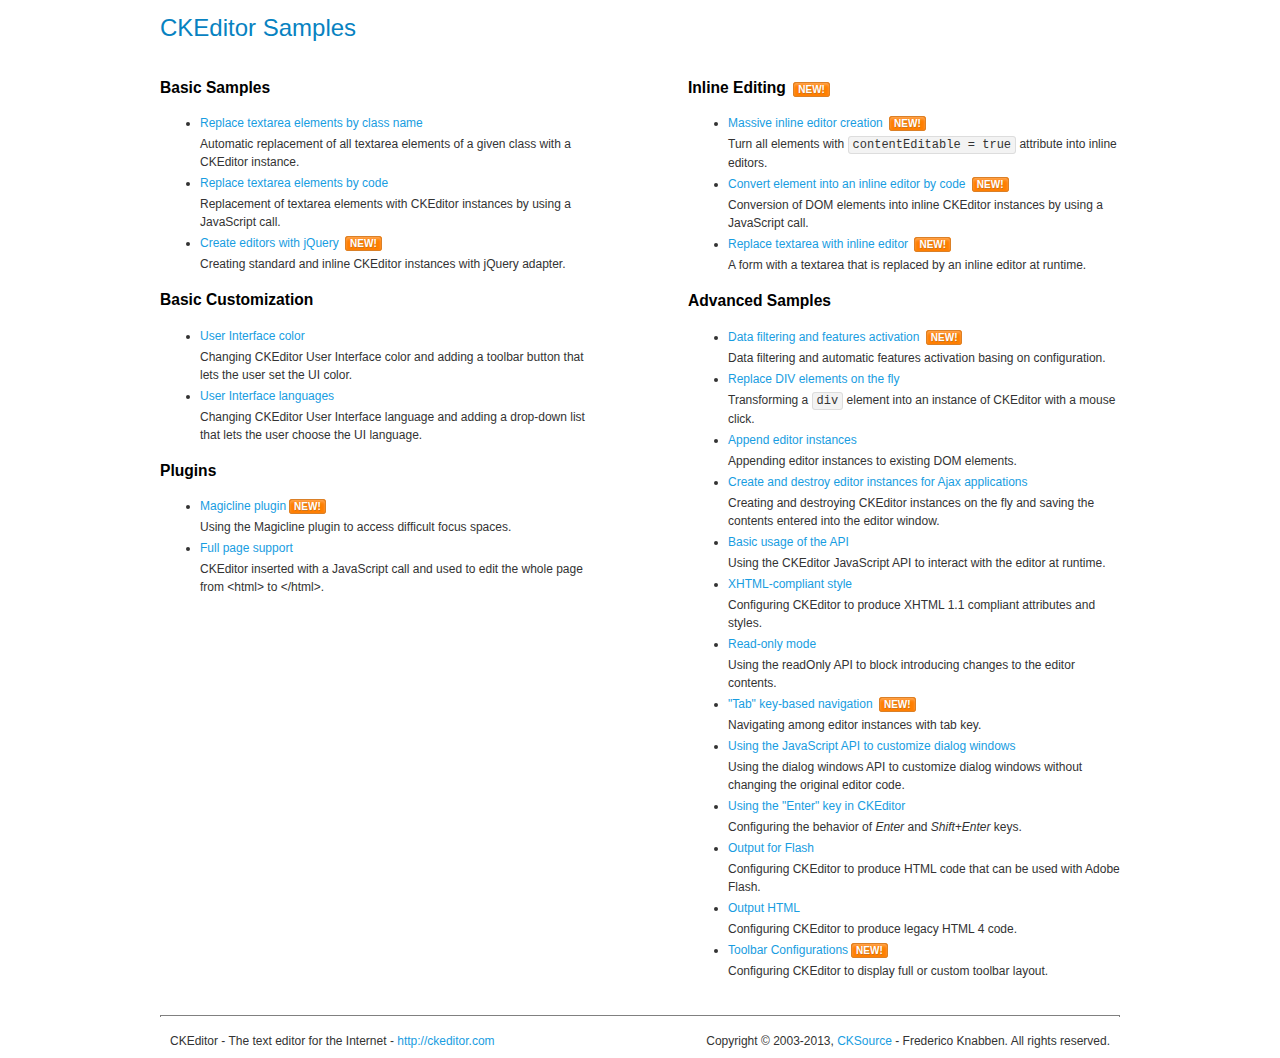
<file: hello-db/src/main/resources/static/public/vendors/ckeditor/samples/index.html>
<!DOCTYPE html>
<!--
Copyright (c) 2003-2013, CKSource - Frederico Knabben. All rights reserved.
For licensing, see LICENSE.md or http://ckeditor.com/license
-->
<html>
<head>
	<title>CKEditor Samples</title>
	<meta charset="utf-8">
	<link rel="stylesheet" href="sample.css">
</head>
<body>
	<h1 class="samples">
		CKEditor Samples
	</h1>
	<div class="twoColumns">
		<div class="twoColumnsLeft">
			<h2 class="samples">
				Basic Samples
			</h2>
			<dl class="samples">
				<dt><a class="samples" href="replacebyclass.html">Replace textarea elements by class name</a></dt>
				<dd>Automatic replacement of all textarea elements of a given class with a CKEditor instance.</dd>

				<dt><a class="samples" href="replacebycode.html">Replace textarea elements by code</a></dt>
				<dd>Replacement of textarea elements with CKEditor instances by using a JavaScript call.</dd>

				<dt><a class="samples" href="jquery.html">Create editors with jQuery</a> <span class="new">New!</span></dt>
				<dd>Creating standard and inline CKEditor instances with jQuery adapter.</dd>
			</dl>

			<h2 class="samples">
				Basic Customization
			</h2>
			<dl class="samples">
				<dt><a class="samples" href="uicolor.html">User Interface color</a></dt>
				<dd>Changing CKEditor User Interface color and adding a toolbar button that lets the user set the UI color.</dd>

				<dt><a class="samples" href="uilanguages.html">User Interface languages</a></dt>
				<dd>Changing CKEditor User Interface language and adding a drop-down list that lets the user choose the UI language.</dd>
			</dl>


			<h2 class="samples">Plugins</h2>
<dl class="samples">
<dt><a class="samples" href="plugins/magicline/magicline.html">Magicline plugin</a><span class="new">New!</span></dt>
<dd>Using the Magicline plugin to access difficult focus spaces.</dd>

<dt><a class="samples" href="plugins/wysiwygarea/fullpage.html">Full page support</a></dt>
<dd>CKEditor inserted with a JavaScript call and used to edit the whole page from &lt;html&gt; to &lt;/html&gt;.</dd>
</dl>
		</div>
		<div class="twoColumnsRight">
			<h2 class="samples">
				Inline Editing <span class="new">New!</span>
			</h2>
			<dl class="samples">
				<dt><a class="samples" href="inlineall.html">Massive inline editor creation</a> <span class="new">New!</span></dt>
				<dd>Turn all elements with <code>contentEditable = true</code> attribute into inline editors.</dd>

				<dt><a class="samples" href="inlinebycode.html">Convert element into an inline editor by code</a> <span class="new">New!</span></dt>
				<dd>Conversion of DOM elements into inline CKEditor instances by using a JavaScript call.</dd>

				<dt><a class="samples" href="inlinetextarea.html">Replace textarea with inline editor</a> <span class="new">New!</span></dt>
				<dd>A form with a textarea that is replaced by an inline editor at runtime.</dd>

				
			</dl>

			<h2 class="samples">
				Advanced Samples
			</h2>
			<dl class="samples">
				<dt><a class="samples" href="datafiltering.html">Data filtering and features activation</a> <span class="new">New!</span></dt>
				<dd>Data filtering and automatic features activation basing on configuration.</dd>

				<dt><a class="samples" href="divreplace.html">Replace DIV elements on the fly</a></dt>
				<dd>Transforming a <code>div</code> element into an instance of CKEditor with a mouse click.</dd>

				<dt><a class="samples" href="appendto.html">Append editor instances</a></dt>
				<dd>Appending editor instances to existing DOM elements.</dd>

				<dt><a class="samples" href="ajax.html">Create and destroy editor instances for Ajax applications</a></dt>
				<dd>Creating and destroying CKEditor instances on the fly and saving the contents entered into the editor window.</dd>

				<dt><a class="samples" href="api.html">Basic usage of the API</a></dt>
				<dd>Using the CKEditor JavaScript API to interact with the editor at runtime.</dd>

				<dt><a class="samples" href="xhtmlstyle.html">XHTML-compliant style</a></dt>
				<dd>Configuring CKEditor to produce XHTML 1.1 compliant attributes and styles.</dd>

				<dt><a class="samples" href="readonly.html">Read-only mode</a></dt>
				<dd>Using the readOnly API to block introducing changes to the editor contents.</dd>

				<dt><a class="samples" href="tabindex.html">"Tab" key-based navigation</a> <span class="new">New!</span></dt>
				<dd>Navigating among editor instances with tab key.</dd>


				
<dt><a class="samples" href="plugins/dialog/dialog.html">Using the JavaScript API to customize dialog windows</a></dt>
<dd>Using the dialog windows API to customize dialog windows without changing the original editor code.</dd>

<dt><a class="samples" href="plugins/enterkey/enterkey.html">Using the &quot;Enter&quot; key in CKEditor</a></dt>
<dd>Configuring the behavior of <em>Enter</em> and <em>Shift+Enter</em> keys.</dd>

<dt><a class="samples" href="plugins/htmlwriter/outputforflash.html">Output for Flash</a></dt>
<dd>Configuring CKEditor to produce HTML code that can be used with Adobe Flash.</dd>

<dt><a class="samples" href="plugins/htmlwriter/outputhtml.html">Output HTML</a></dt>
<dd>Configuring CKEditor to produce legacy HTML 4 code.</dd>

<dt><a class="samples" href="plugins/toolbar/toolbar.html">Toolbar Configurations</a><span class="new">New!</span></dt>
<dd>Configuring CKEditor to display full or custom toolbar layout.</dd>

			</dl>
		</div>
	</div>
	<div id="footer">
		<hr>
		<p>
			CKEditor - The text editor for the Internet - <a class="samples" href="http://ckeditor.com/">http://ckeditor.com</a>
		</p>
		<p id="copy">
			Copyright &copy; 2003-2013, <a class="samples" href="http://cksource.com/">CKSource</a> - Frederico Knabben. All rights reserved.
		</p>
	</div>
</body>
</html>
</file>
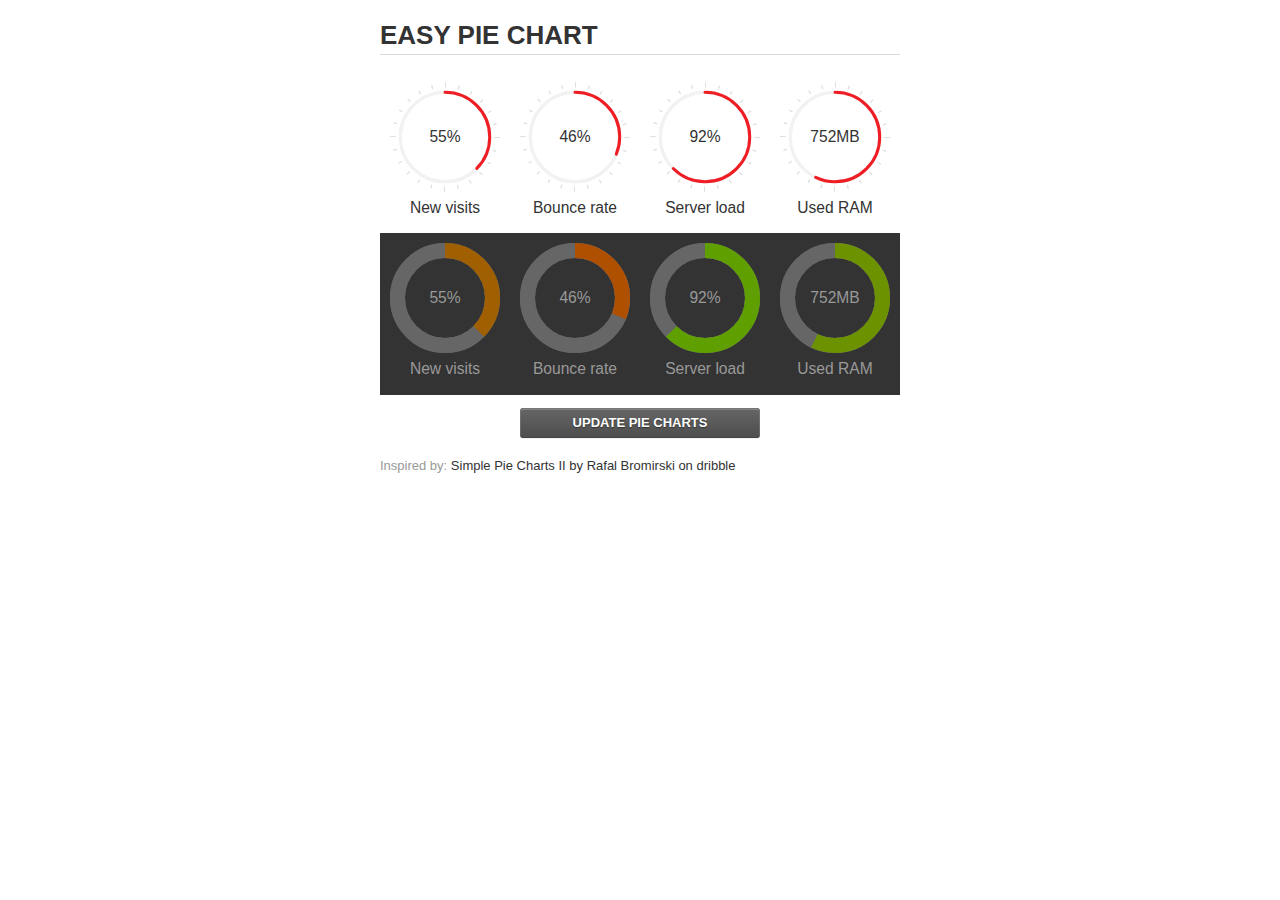
<file: hello-db/src/main/resources/static/public/vendors/easypiechart/examples/index.html>
<!doctype html>
<html>
    <head>
        <meta charset="utf-8">
        <title>Easy Pie Chart</title>
        <script type="text/javascript" src="https://ajax.googleapis.com/ajax/libs/jquery/1.7.2/jquery.min.js"></script>
        <script type="text/javascript" src="http://html5shiv.googlecode.com/svn/trunk/html5.js"></script>
        <script type="text/javascript" src="excanvas.js"></script>
        <script type="text/javascript" src="../jquery.easy-pie-chart.js"></script>

        <link rel="stylesheet" type="text/css" href="style.css" media="screen">
        <link rel="stylesheet" type="text/css" href="../jquery.easy-pie-chart.css" media="screen">

        <meta name="viewport" content="width=device-width, initial-scale=1.0">

        <script type="text/javascript">
            var initPieChart = function() {
                $('.percentage').easyPieChart({
                    animate: 1000
                });
                $('.percentage-light').easyPieChart({
                    barColor: function(percent) {
                        percent /= 100;
                        return "rgb(" + Math.round(255 * (1-percent)) + ", " + Math.round(255 * percent) + ", 0)";
                    },
                    trackColor: '#666',
                    scaleColor: false,
                    lineCap: 'butt',
                    lineWidth: 15,
                    animate: 1000
                });

                $('.updateEasyPieChart').on('click', function(e) {
                  e.preventDefault();
                  $('.percentage, .percentage-light').each(function() {
                    var newValue = Math.round(100*Math.random());
                    $(this).data('easyPieChart').update(newValue);
                    $('span', this).text(newValue);
                  });
                });
            };
        </script>
    </head>
    <body onload="initPieChart();">
        <div class="container">
            <h1>EASY PIE CHART</h1>
            <div class="chart">
                <div class="percentage" data-percent="55"><span>55</span>%</div>
                <div class="label">New visits</div>
            </div>
            <div class="chart">
                <div class="percentage" data-percent="46"><span>46</span>%</div>
                <div class="label">Bounce rate</div>
            </div>
            <div class="chart">
                <div class="percentage" data-percent="92"><span>92</span>%</div>
                <div class="label">Server load</div>
            </div>
            <div class="chart">
                <div class="percentage" data-percent="84"><span>752</span>MB</div>
                <div class="label">Used RAM</div>
            </div>
            <div style="clear:both;"></div>
            <div class="dark">
                <div class="chart">
                    <div class="percentage-light" data-percent="55"><span>55</span>%</div>
                    <div class="label">New visits</div>
                </div>
                <div class="chart">
                    <div class="percentage-light" data-percent="46"><span>46</span>%</div>
                    <div class="label">Bounce rate</div>
                </div>
                <div class="chart">
                    <div class="percentage-light" data-percent="92"><span>92</span>%</div>
                    <div class="label">Server load</div>
                </div>
                <div class="chart">
                    <div class="percentage-light" data-percent="84"><span>752</span>MB</div>
                    <div class="label">Used RAM</div>
                </div>
                <div style="clear:both;"></div>
            </div>

            <p><a href="#" class="button updateEasyPieChart">Update pie charts</a></p>

            <p class="credits">Inspired by: <a href="http://drbl.in/ezuc" target="_blank">Simple Pie Charts II by Rafal Bromirski on dribble</a></p>
        </div>
    </body>
</html>
</file>
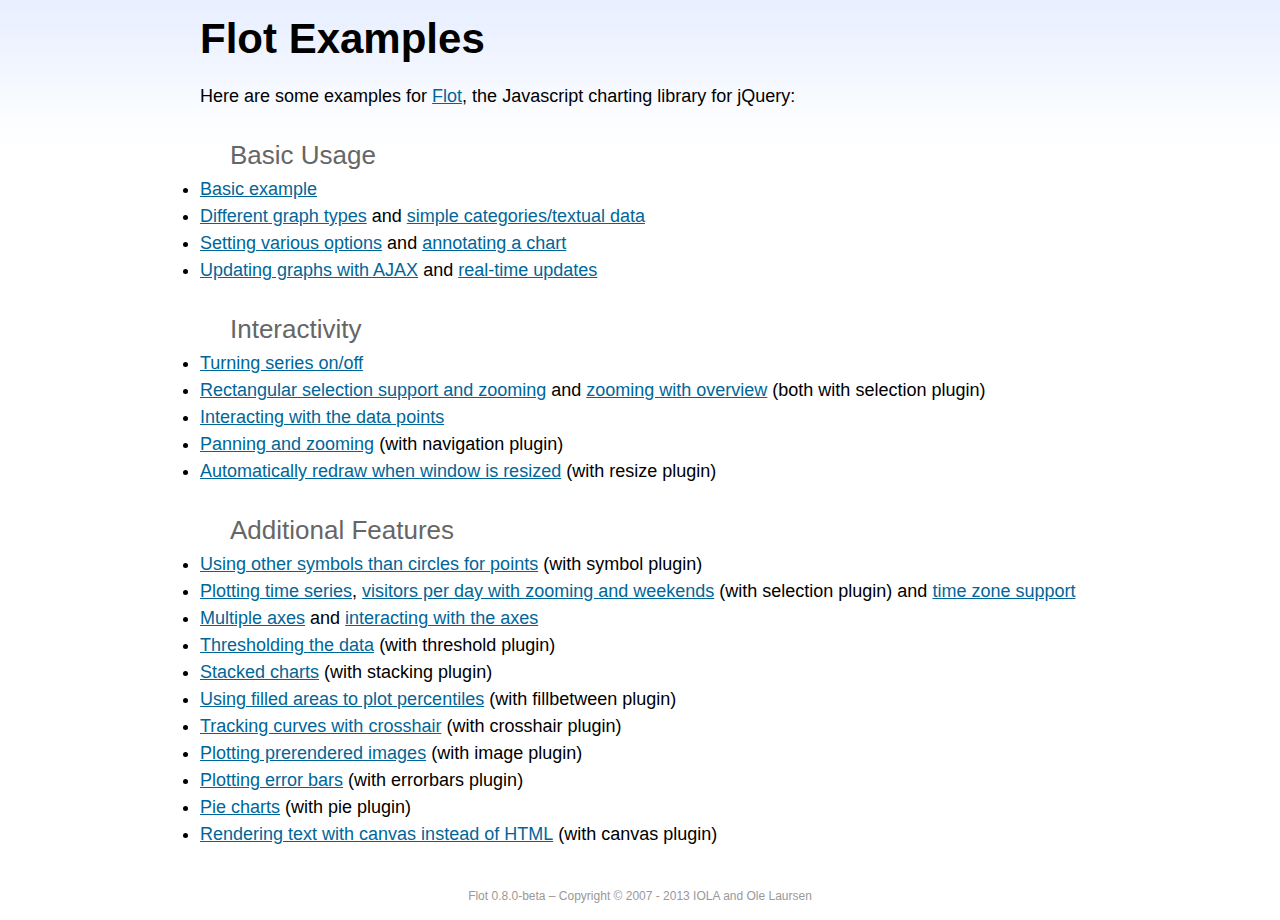
<file: hello-db/src/main/resources/static/public/vendors/flot/examples/index.html>
<!DOCTYPE html PUBLIC "-//W3C//DTD HTML 4.01//EN" "http://www.w3.org/TR/html4/strict.dtd">
<html>
<head>
	<meta http-equiv="Content-Type" content="text/html; charset=utf-8">
	<title>Flot Examples</title>
	<link href="examples.css" rel="stylesheet" type="text/css">
	<style>

	h3 {
		margin-top: 30px;
		margin-bottom: 5px;
	}

	</style>
	<script language="javascript" type="text/javascript" src="../jquery.js"></script>
	<script language="javascript" type="text/javascript" src="../jquery.flot.js"></script>
	<script type="text/javascript">

	$(function() {

		// Add the Flot version string to the footer

		$("#footer").prepend("Flot " + $.plot.version + " &ndash; ");
	});

	</script>
</head>
<body>

	<div id="header">
		<h2>Flot Examples</h2>
	</div>

	<div id="content">

		<p>Here are some examples for <a href="http://www.flotcharts.org">Flot</a>, the Javascript charting library for jQuery:</p>

		<h3>Basic Usage</h3>

		<ul>
			<li><a href="basic-usage/index.html">Basic example</a></li>
			<li><a href="series-types/index.html">Different graph types</a> and <a href="categories/index.html">simple categories/textual data</a></li>
			<li><a href="basic-options/index.html">Setting various options</a> and <a href="annotating/index.html">annotating a chart</a></li>
			<li><a href="ajax/index.html">Updating graphs with AJAX</a> and <a href="realtime/index.html">real-time updates</a></li>
		</ul>

		<h3>Interactivity</h3>

		<ul>
			<li><a href="series-toggle/index.html">Turning series on/off</a></li>
			<li><a href="selection/index.html">Rectangular selection support and zooming</a> and <a href="zooming/index.html">zooming with overview</a> (both with selection plugin)</li>
			<li><a href="interacting/index.html">Interacting with the data points</a></li>
			<li><a href="navigate/index.html">Panning and zooming</a> (with navigation plugin)</li>
			<li><a href="resize/index.html">Automatically redraw when window is resized</a> (with resize plugin)</li>
		</ul>

		<h3>Additional Features</h3>

		<ul>
			<li><a href="symbols/index.html">Using other symbols than circles for points</a> (with symbol plugin)</li>
			<li><a href="axes-time/index.html">Plotting time series</a>, <a href="visitors/index.html">visitors per day with zooming and weekends</a> (with selection plugin) and <a href="axes-time-zones/index.html">time zone support</a></li>
			<li><a href="axes-multiple/index.html">Multiple axes</a> and <a href="axes-interacting/index.html">interacting with the axes</a></li>
			<li><a href="threshold/index.html">Thresholding the data</a> (with threshold plugin)</li>
			<li><a href="stacking/index.html">Stacked charts</a> (with stacking plugin)</li>
			<li><a href="percentiles/index.html">Using filled areas to plot percentiles</a> (with fillbetween plugin)</li>
			<li><a href="tracking/index.html">Tracking curves with crosshair</a> (with crosshair plugin)</li>
			<li><a href="image/index.html">Plotting prerendered images</a> (with image plugin)</li>
			<li><a href="series-errorbars/index.html">Plotting error bars</a> (with errorbars plugin)</li>
			<li><a href="series-pie/index.html">Pie charts</a> (with pie plugin)</li>
			<li><a href="canvas/index.html">Rendering text with canvas instead of HTML</a> (with canvas plugin)</li>
		</ul>

	</div>

	<div id="footer">
		Copyright &copy; 2007 - 2013 IOLA and Ole Laursen
	</div>

</body>
</html>
</file>
<file: hello-db/src/main/resources/static/public/vendors/ckeditor/samples/sample.css>
/*
Copyright (c) 2003-2013, CKSource - Frederico Knabben. All rights reserved.
For licensing, see LICENSE.md or http://ckeditor.com/license
*/

html, body, h1, h2, h3, h4, h5, h6, div, span, blockquote, p, address, form, fieldset, img, ul, ol, dl, dt, dd, li, hr, table, td, th, strong, em, sup, sub, dfn, ins, del, q, cite, var, samp, code, kbd, tt, pre
{
	line-height: 1.5em;
}

body
{
	padding: 10px 30px;
}

input, textarea, select, option, optgroup, button, td, th
{
	font-size: 100%;
}

pre, code, kbd, samp, tt
{
	font-family: monospace,monospace;
	font-size: 1em;
}

body {
    width: 960px;
    margin: 0 auto;
}

code
{
	background: #f3f3f3;
	border: 1px solid #ddd;
	padding: 1px 4px;

	-moz-border-radius: 3px;
	-webkit-border-radius: 3px;
	border-radius: 3px;
}

abbr
{
	border-bottom: 1px dotted #555;
	cursor: pointer;
}

.new
{
	background: #FF7E00;
	border: 1px solid #DA8028;
	color: #fff;
	font-size: 10px;
	font-weight: bold;
	padding: 1px 4px;
	text-shadow: 0 1px 0 #C97626;
	text-transform: uppercase;
	margin: 0 0 0 3px;

	-moz-border-radius: 3px;
	-webkit-border-radius: 3px;
	border-radius: 3px;

	-moz-box-shadow: 0 2px 3px 0 #FFA54E inset;
	-webkit-box-shadow: 0 2px 3px 0 #FFA54E inset;
	box-shadow: 0 2px 3px 0 #FFA54E inset;
}

h1.samples
{
	color: #0782C1;
	font-size: 200%;
	font-weight: normal;
	margin: 0;
	padding: 0;
}

h1.samples a
{
	color: #0782C1;
	text-decoration: none;
	border-bottom: 1px dotted #0782C1;
}

.samples a:hover
{
	border-bottom: 1px dotted #0782C1;
}

h2.samples
{
	color: #000000;
	font-size: 130%;
	margin: 15px 0 0 0;
	padding: 0;
}

p, blockquote, address, form, pre, dl, h1.samples, h2.samples
{
	margin-bottom: 15px;
}

ul.samples
{
	margin-bottom: 15px;
}

.clear
{
	clear: both;
}

fieldset
{
	margin: 0;
	padding: 10px;
}

body, input, textarea
{
	color: #333333;
	font-family: Arial, Helvetica, sans-serif;
}

body
{
	font-size: 75%;
}

a.samples
{
	color: #189DE1;
	text-decoration: none;
}

form
{
	margin: 0;
	padding: 0;
}

pre.samples
{
	background-color: #F7F7F7;
	border: 1px solid #D7D7D7;
	overflow: auto;
	padding: 0.25em;
	white-space: pre-wrap; /* CSS 2.1 */
	word-wrap: break-word; /* IE7 */
	-moz-tab-size: 4;
	-o-tab-size: 4;
	-webkit-tab-size: 4;
	tab-size: 4;
}

#footer
{
	clear: both;
	padding-top: 10px;
}

#footer hr
{
	margin: 10px 0 15px 0;
	height: 1px;
	border: solid 1px gray;
	border-bottom: none;
}

#footer p
{
	margin: 0 10px 10px 10px;
	float: left;
}

#footer #copy
{
	float: right;
}

#outputSample
{
	width: 100%;
	table-layout: fixed;
}

#outputSample thead th
{
	color: #dddddd;
	background-color: #999999;
	padding: 4px;
	white-space: nowrap;
}

#outputSample tbody th
{
	vertical-align: top;
	text-align: left;
}

#outputSample pre
{
	margin: 0;
	padding: 0;
}

.description
{
	border: 1px dotted #B7B7B7;
	margin-bottom: 10px;
	padding: 10px 10px 0;
	overflow: hidden;
}

label
{
	display: block;
	margin-bottom: 6px;
}

/**
 *	CKEditor editables are automatically set with the "cke_editable" class
 *	plus cke_editable_(inline|themed) depending on the editor type.
 */

/* Style a bit the inline editables. */
.cke_editable.cke_editable_inline
{
	cursor: pointer;
}

/* Once an editable element gets focused, the "cke_focus" class is
   added to it, so we can style it differently. */
.cke_editable.cke_editable_inline.cke_focus
{
	box-shadow: inset 0px 0px 20px 3px #ddd, inset 0 0 1px #000;
	outline: none;
	background: #eee;
	cursor: text;
}

/* Avoid pre-formatted overflows inline editable. */
.cke_editable_inline pre
{
	white-space: pre-wrap;
	word-wrap: break-word;
}

/**
 *	Samples index styles.
 */

.twoColumns,
.twoColumnsLeft,
.twoColumnsRight
{
	overflow: hidden;
}

.twoColumnsLeft,
.twoColumnsRight
{
	width: 45%;
}

.twoColumnsLeft
{
	float: left;
}

.twoColumnsRight
{
	float: right;
}

dl.samples
{
	padding: 0 0 0 40px;
}
dl.samples > dt
{
	display: list-item;
	list-style-type: disc;
	list-style-position: outside;
	margin: 0 0 3px;
}
dl.samples > dd
{
	margin: 0 0 3px;
}
.warning
{
    color: #ff0000;
	background-color: #FFCCBA;
    border: 2px dotted #ff0000;
	padding: 15px 10px;
	margin: 10px 0;
}

/* Used on inline samples */

blockquote
{
	font-style: italic;
	font-family: Georgia, Times, "Times New Roman", serif;
	padding: 2px 0;
	border-style: solid;
	border-color: #ccc;
	border-width: 0;
}

.cke_contents_ltr blockquote
{
	padding-left: 20px;
	padding-right: 8px;
	border-left-width: 5px;
}

.cke_contents_rtl blockquote
{
	padding-left: 8px;
	padding-right: 20px;
	border-right-width: 5px;
}

img.right {
    border: 1px solid #ccc;
    float: right;
    margin-left: 15px;
    padding: 5px;
}

img.left {
    border: 1px solid #ccc;
    float: left;
    margin-right: 15px;
    padding: 5px;
}
</file>
<file: hello-db/src/main/resources/static/public/vendors/easypiechart/examples/style.css>
body {
    font: 13px/1.4 'Helvetica Neue', 'Helvetica','Arial', sans-serif;
    color: #333;
}

.container {
    width: 520px;
    margin: auto;
}

h1 {
    border-bottom: 1px solid #d9d9d9;
}

a {
    color: #be2221;
    text-decoration: none;
}

.chart {
    float: left;
    margin: 10px;
}

.percentage,
.label {
    text-align: center;
    color: #333;
    font-weight: 100;
    font-size: 1.2em;
    margin-bottom: 0.3em;
}

.credits {
    padding-top: 0.5em;
    clear: both;
    color: #999;
}

.credits a {
    color: #333;
}

.dark {
    background: #333;
}

.dark .percentage-light,
.dark .label {
    text-align: center;
    color: #999;
    font-weight: 100;
    font-size: 1.2em;
    margin-bottom: 0.3em;
}


.button {
  -webkit-box-shadow: inset 0 0 1px #000, inset 0 1px 0 1px rgba(255,255,255,0.2), 0 1px 1px -1px rgba(0, 0, 0, .5);
  -moz-box-shadow: inset 0 0 1px #000, inset 0 1px 0 1px rgba(255,255,255,0.2), 0 1px 1px -1px rgba(0, 0, 0, .5);
  box-shadow: inset 0 0 1px #000, inset 0 1px 0 1px rgba(255,255,255,0.2), 0 1px 1px -1px rgba(0, 0, 0, .5);
  -webkit-border-radius: 3px;
  -moz-border-radius: 3px;
  border-radius: 3px;
  padding: 6px 20px;
  font-weight: bold;
  text-transform: uppercase;
  display: block;
  margin: auto;
  max-width: 200px;
  text-align: center;
  background-color: #5c5c5c;
  background-image: -moz-linear-gradient(top, #666666, #4d4d4d);
  background-image: -ms-linear-gradient(top, #666666, #4d4d4d);
  background-image: -webkit-gradient(linear, 0 0, 0 100%, from(#666666), to(#4d4d4d));
  background-image: -webkit-linear-gradient(top, #666666, #4d4d4d);
  background-image: -o-linear-gradient(top, #666666, #4d4d4d);
  background-image: linear-gradient(top, #666666, #4d4d4d);
  background-repeat: repeat-x;
  filter: progid:DXImageTransform.Microsoft.gradient(startColorstr='#666666', endColorstr='#4d4d4d', GradientType=0);
  color: #ffffff;
  text-shadow: 0 1px 1px #333333;
}
.button:hover {
  color: #ffffff;
  text-decoration: none;
  background-color: #616161;
  background-image: -moz-linear-gradient(top, #6b6b6b, #525252);
  background-image: -ms-linear-gradient(top, #6b6b6b, #525252);
  background-image: -webkit-gradient(linear, 0 0, 0 100%, from(#6b6b6b), to(#525252));
  background-image: -webkit-linear-gradient(top, #6b6b6b, #525252);
  background-image: -o-linear-gradient(top, #6b6b6b, #525252);
  background-image: linear-gradient(top, #6b6b6b, #525252);
  background-repeat: repeat-x;
  filter: progid:DXImageTransform.Microsoft.gradient(startColorstr='#6b6b6b', endColorstr='#525252', GradientType=0);
}
.button:active {
  background-color: #575757;
  background-image: -moz-linear-gradient(top, #616161, #474747);
  background-image: -ms-linear-gradient(top, #616161, #474747);
  background-image: -webkit-gradient(linear, 0 0, 0 100%, from(#616161), to(#474747));
  background-image: -webkit-linear-gradient(top, #616161, #474747);
  background-image: -o-linear-gradient(top, #616161, #474747);
  background-image: linear-gradient(top, #616161, #474747);
  background-repeat: repeat-x;
  filter: progid:DXImageTransform.Microsoft.gradient(startColorstr='#616161', endColorstr='#474747', GradientType=0);
  -webkit-transform: translate(0, 1px);
  -moz-transform: translate(0, 1px);
  -ms-transform: translate(0, 1px);
  -o-transform: translate(0, 1px);
  transform: translate(0, 1px);
}
.button:disabled {
  background-color: #dddddd;
  background-image: -moz-linear-gradient(top, #e7e7e7, #cdcdcd);
  background-image: -ms-linear-gradient(top, #e7e7e7, #cdcdcd);
  background-image: -webkit-gradient(linear, 0 0, 0 100%, from(#e7e7e7), to(#cdcdcd));
  background-image: -webkit-linear-gradient(top, #e7e7e7, #cdcdcd);
  background-image: -o-linear-gradient(top, #e7e7e7, #cdcdcd);
  background-image: linear-gradient(top, #e7e7e7, #cdcdcd);
  background-repeat: repeat-x;
  filter: progid:DXImageTransform.Microsoft.gradient(startColorstr='#e7e7e7', endColorstr='#cdcdcd', GradientType=0);
  color: #939393;
  text-shadow: 0 1px 1px #fff;
}

@media screen and (max-device-width: 480px) {
  .container{
    width: 100%;
  }
}
</file>
<file: hello-db/src/main/resources/static/public/vendors/flot/examples/examples.css>
* {	padding: 0; margin: 0; vertical-align: top; }

body {
	background: url(background.png) repeat-x;
	font: 18px/1.5em "proxima-nova", Helvetica, Arial, sans-serif;
}

a {	color: #069; }
a:hover { color: #28b; }

h2 {
	margin-top: 15px;
	font: normal 32px "omnes-pro", Helvetica, Arial, sans-serif;
}

h3 {
	margin-left: 30px;
	font: normal 26px "omnes-pro", Helvetica, Arial, sans-serif;
	color: #666;
}

p {
	margin-top: 10px;
}

button {
	font-size: 18px;
	padding: 1px 7px;
}

input {
	font-size: 18px;
}

input[type=checkbox] {
	margin: 7px;
}

#header {
	position: relative;
	width: 900px;
	margin: auto;
}

#header h2 {
	margin-left: 10px;
	vertical-align: middle;
	font-size: 42px;
	font-weight: bold;
	text-decoration: none;
	color: #000;
}

#content {
	width: 880px;
	margin: 0 auto;
	padding: 10px;
}

#footer {
	margin-top: 25px;
	margin-bottom: 10px;
	text-align: center;
	font-size: 12px;
	color: #999;
}

.demo-container {
	box-sizing: border-box;
	width: 850px;
	height: 450px;
	padding: 20px 15px 15px 15px;
	margin: 15px auto 30px auto;
	border: 1px solid #ddd;
	background: #fff;
	background: linear-gradient(#f6f6f6 0, #fff 50px);
	background: -o-linear-gradient(#f6f6f6 0, #fff 50px);
	background: -ms-linear-gradient(#f6f6f6 0, #fff 50px);
	background: -moz-linear-gradient(#f6f6f6 0, #fff 50px);
	background: -webkit-linear-gradient(#f6f6f6 0, #fff 50px);
	box-shadow: 0 3px 10px rgba(0,0,0,0.15);
	-o-box-shadow: 0 3px 10px rgba(0,0,0,0.1);
	-ms-box-shadow: 0 3px 10px rgba(0,0,0,0.1);
	-moz-box-shadow: 0 3px 10px rgba(0,0,0,0.1);
	-webkit-box-shadow: 0 3px 10px rgba(0,0,0,0.1);
}

.demo-placeholder {
	width: 100%;
	height: 100%;
	font-size: 14px;
	line-height: 14px;
}

.legend table {
	border-spacing: 5px;
}
</file>
